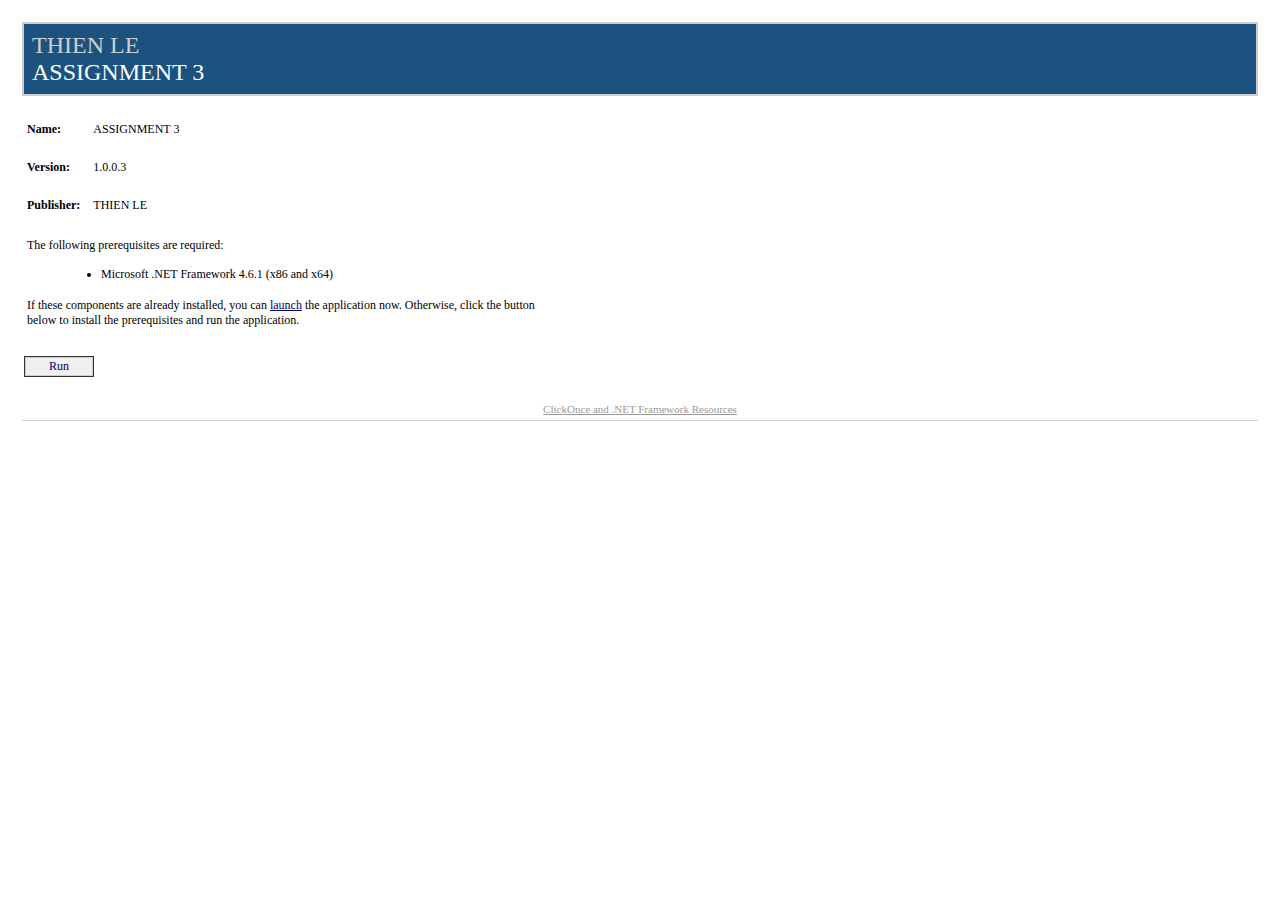
<file: Project3/bin/Debug/app.publish/index.html>
﻿<HTML>
  <HEAD>
    <TITLE>ASSIGNMENT 3</TITLE>
    <META HTTP-EQUIV="Content-Type" CONTENT="text/html; charset=utf-8" />
    <STYLE TYPE="text/css">
<!--
BODY{margin-top:20px; margin-left:20px; margin-right:20px; color:#000000; font-family:Tahoma; background-color:white}
A:link {font-weight:normal; color:#000066; text-decoration:none}
A:visited {font-weight:normal; color:#000066; text-decoration:none}
A:active {font-weight:normal; text-decoration:none}
A:hover {font-weight:normal; color:#FF6600; text-decoration:none}
P {margin-top:0px; margin-bottom:12px; color:#000000; font-family:Tahoma}
PRE {border-right:#f0f0e0 1px solid; padding-right:5px; border-top:#f0f0e0 1px solid; margin-top:-5px; padding-left:5px; font-size:x-small; padding-bottom:5px; border-left:#f0f0e0 1px solid; padding-top:5px; border-bottom:#f0f0e0 1px solid; font-family:Courier New; background-color:#e5e5cc}
TD {font-size:12px; color:#000000; font-family:Tahoma}
H2 {border-top: #003366 1px solid; margin-top:25px; font-weight:bold; font-size:1.5em; margin-bottom:10px; margin-left:-15px; color:#003366}
H3 {margin-top:10px; font-size: 1.1em; margin-bottom: 10px; margin-left: -15px; color: #000000}
UL {margin-top:10px; margin-left:20px}
OL {margin-top:10px; margin-left:20px}
LI {margin-top:10px; color: #000000}
FONT.value {font-weight:bold; color:darkblue}
FONT.key {font-weight: bold; color: darkgreen}
.divTag {border:1px; border-style:solid; background-color:#FFFFFF; text-decoration:none; height:auto; width:auto; background-color:#cecece}
.BannerColumn {background-color:#000000}
.Banner {border:0; padding:0; height:8px; margin-top:0px; color:#ffffff; filter:progid:DXImageTransform.Microsoft.Gradient(GradientType=1,StartColorStr='#1c5280',EndColorStr='#FFFFFF');}
.BannerTextCompany {font:bold; font-size:18pt; color:#cecece; font-family:Tahoma; height:0px; margin-top:0; margin-left:8px; margin-bottom:0; padding:0px; white-space:nowrap; filter:progid:DXImageTransform.Microsoft.dropshadow(OffX=2,OffY=2,Color='black',Positive='true');}
.BannerTextApplication {font:bold; font-size:18pt; font-family:Tahoma; height:0px; margin-top:0; margin-left:8px; margin-bottom:0; padding:0px; white-space:nowrap; filter:progid:DXImageTransform.Microsoft.dropshadow(OffX=2,OffY=2,Color='black',Positive='true');}
.BannerText {font:bold; font-size:18pt; font-family:Tahoma; height:0px; margin-top:0; margin-left:8px; margin-bottom:0; padding:0px; filter:progid:DXImageTransform.Microsoft.dropshadow(OffX=2,OffY=2,Color='black',Positive='true');}
.BannerSubhead {border:0; padding:0; height:16px; margin-top:0px; margin-left:10px; color:#ffffff; filter:progid:DXImageTransform.Microsoft.Gradient(GradientType=1,StartColorStr='#4B3E1A',EndColorStr='#FFFFFF');}
.BannerSubheadText {font:bold; height:11px; font-size:11px; font-family:Tahoma; margin-top:1; margin-left:10; filter:progid:DXImageTransform.Microsoft.dropshadow(OffX=2,OffY=2,Color='black',Positive='true');}
.FooterRule {border:0; padding:0; height:1px; margin:0px; color:#ffffff; filter:progid:DXImageTransform.Microsoft.Gradient(GradientType=1,StartColorStr='#4B3E1A',EndColorStr='#FFFFFF');}
.FooterText {font-size:11px; font-weight:normal; text-decoration:none; font-family:Tahoma; margin-top:10; margin-left:0px; margin-bottom:2; padding:0px; color:#999999; white-space:nowrap}
.FooterText A:link {font-weight:normal; color:#999999; text-decoration:underline}
.FooterText A:visited {font-weight:normal; color:#999999; text-decoration:underline}
.FooterText A:active {font-weight:normal; color:#999999; text-decoration:underline}
.FooterText A:hover {font-weight:normal; color:#FF6600; text-decoration:underline}
.ClickOnceInfoText {font-size:11px; font-weight:normal; text-decoration:none; font-family:Tahoma; margin-top:0; margin-right:2px; margin-bottom:0; padding:0px; color:#000000}
.InstallTextStyle {font:bold; font-size:14pt; font-family:Tahoma; a:#FF0000; text-decoration:None}
.DetailsStyle {margin-left:30px}
.ItemStyle {margin-left:-15px; font-weight:bold}
.StartColorStr {background-color:#4B3E1A}
.JustThisApp A:link {font-weight:normal; color:#000066; text-decoration:underline}
.JustThisApp A:visited {font-weight:normal; color:#000066; text-decoration:underline}
.JustThisApp A:active {font-weight:normal; text-decoration:underline}
.JustThisApp A:hover {font-weight:normal; color:#FF6600; text-decoration:underline}
-->

</STYLE>

<SCRIPT LANGUAGE="JavaScript">
<!--
runtimeVersion = "4.6.1";
checkClient = false;
directLink = "Project3.application";


function Initialize()
{
  if (HasRuntimeVersion(runtimeVersion, false) || (checkClient && HasRuntimeVersion(runtimeVersion, checkClient)))
  {
    InstallButton.href = directLink;
    BootstrapperSection.style.display = "none";
  }
}
function HasRuntimeVersion(v, c)
{
  var va = GetVersion(v);
  var i;
  var a = navigator.userAgent.match(/\.NET CLR [0-9.]+/g);
  if(va[0]==4)
    a = navigator.userAgent.match(/\.NET[0-9.]+E/g);
  if (c)
  {
    a = navigator.userAgent.match(/\.NET Client [0-9.]+/g);
    if (va[0]==4)
       a = navigator.userAgent.match(/\.NET[0-9.]+C/g);
  }
  if (a != null)
    for (i = 0; i < a.length; ++i)
      if (CompareVersions(va, GetVersion(a[i])) <= 0)
                                return true;
  return false;
}
function GetVersion(v)
{
  var a = v.match(/([0-9]+)\.([0-9]+)\.([0-9]+)/i);
  if(a==null)
     a = v.match(/([0-9]+)\.([0-9]+)/i);
  return a.slice(1);
}
function CompareVersions(v1, v2)
{
   if(v1.length>v2.length)
   {
      v2[v2.length]=0;
   }  
   else if(v1.length<v2.length)
   {
      v1[v1.length]=0;
   }

  for (i = 0; i < v1.length; ++i)
  {
    var n1 = new Number(v1[i]);
    var n2 = new Number(v2[i]);
    if (n1 < n2)
      return -1;
    if (n1 > n2)
      return 1;
  }
  return 0;
}

-->
</SCRIPT>

</HEAD>
  <BODY ONLOAD="Initialize()">
    <TABLE WIDTH="100%" CELLPADDING="0" CELLSPACING="2" BORDER="0">

<!-- Begin Banner -->
<TR><TD><TABLE CELLPADDING="2" CELLSPACING="0" BORDER="0" BGCOLOR="#cecece" WIDTH="100%"><TR><TD><TABLE BGCOLOR="#1c5280" WIDTH="100%" CELLPADDING="0" CELLSPACING="0" BORDER="0"><TR><TD CLASS="Banner" /></TR><TR><TD CLASS="Banner"><SPAN CLASS="BannerTextCompany">THIEN LE</SPAN></TD></TR><TR><TD CLASS="Banner"><SPAN CLASS="BannerTextApplication">ASSIGNMENT 3</SPAN></TD></TR><TR><TD CLASS="Banner" ALIGN="RIGHT" /></TR></TABLE></TD></TR></TABLE></TD></TR>
<!-- End Banner -->


<!-- Begin Dialog -->
<TR><TD ALIGN="LEFT"><TABLE CELLPADDING="2" CELLSPACING="0" BORDER="0" WIDTH="540"><TR><TD WIDTH="496">

<!-- Begin AppInfo -->
<TABLE><TR><TD COLSPAN="3">&nbsp;</TD></TR><TR><TD><B>Name:</B></TD><TD WIDTH="5"><SPACER TYPE="block" WIDTH="10" /></TD><TD>ASSIGNMENT 3</TD></TR><TR><TD COLSPAN="3">&nbsp;</TD></TR><TR><TD><B>Version:</B></TD><TD WIDTH="5"><SPACER TYPE="block" WIDTH="10" /></TD><TD>1.0.0.3</TD></TR><TR><TD COLSPAN="3">&nbsp;</TD></TR><TR><TD><B>Publisher:</B></TD><TD WIDTH="5"><SPACER TYPE="block" WIDTH="10" /></TD><TD>THIEN LE</TD></TR><tr><td colspan="3">&nbsp;</td></tr></TABLE>
<!-- End AppInfo -->


<!-- Begin Prerequisites -->
<TABLE ID="BootstrapperSection" BORDER="0"><TR><TD COLSPAN="2">The following prerequisites are required:</TD></TR><TR><TD WIDTH="10">&nbsp;</TD><TD><UL>
<LI>Microsoft .NET Framework 4.6.1 (x86 and x64)</LI>
</UL></TD></TR><TR><TD COLSPAN="2">
If these components are already installed, you can <SPAN CLASS="JustThisApp"><A HREF="Project3.application">launch</A></SPAN> the application now. Otherwise, click the button below to install the prerequisites and run the application.
</TD></TR><TR><TD COLSPAN="2">&nbsp;</TD></TR></TABLE>
<!-- End Prerequisites -->


</TD></TR></TABLE>
<!-- Begin Buttons -->
<TR><TD ALIGN="LEFT"><TABLE CELLPADDING="2" CELLSPACING="0" BORDER="0" WIDTH="540" STYLE="cursor:hand" ONCLICK="window.navigate(InstallButton.href)"><TR><TD ALIGN="LEFT"><TABLE CELLPADDING="1" BGCOLOR="#333333" CELLSPACING="0" BORDER="0"><TR><TD><TABLE CELLPADDING="1" BGCOLOR="#cecece" CELLSPACING="0" BORDER="0"><TR><TD><TABLE CELLPADDING="1" BGCOLOR="#efefef" CELLSPACING="0" BORDER="0"><TR><TD WIDTH="20"><SPACER TYPE="block" WIDTH="20" HEIGHT="1" /></TD><TD><A ID="InstallButton" HREF="setup.exe">Run</A></TD><TD width="20"><SPACER TYPE="block" WIDTH="20" HEIGHT="1" /></TD></TR></TABLE></TD></TR></TABLE></TD></TR></TABLE></TD><TD WIDTH="15%" ALIGN="right" /></TR></TABLE></TD></TR>
<!-- End Buttons -->
</TD></TR>
<!-- End Dialog -->



<!-- Spacer Row -->
<TR><TD>&nbsp;</TD></TR>

<TR><TD>
<!-- Begin Footer -->
<TABLE WIDTH="100%" CELLPADDING="0" CELLSPACING="0" BORDER="0" BGCOLOR="#ffffff"><TR><TD HEIGHT="5"><SPACER TYPE="block" HEIGHT="5" /></TD></TR><TR><TD CLASS="FooterText" ALIGN="center"><A HREF="https://go.microsoft.com/fwlink/?LinkId=154571">ClickOnce and .NET Framework Resources</A>
</TD></TR><TR><TD HEIGHT="5"><SPACER TYPE="block" HEIGHT="5" /></TD></TR><TR><TD HEIGHT="1" bgcolor="#cecece"><SPACER TYPE="block" HEIGHT="1" /></TD></TR></TABLE>
<!-- End Footer -->
</TD></TR>

</TABLE>
  </BODY>
</HTML>
</file>
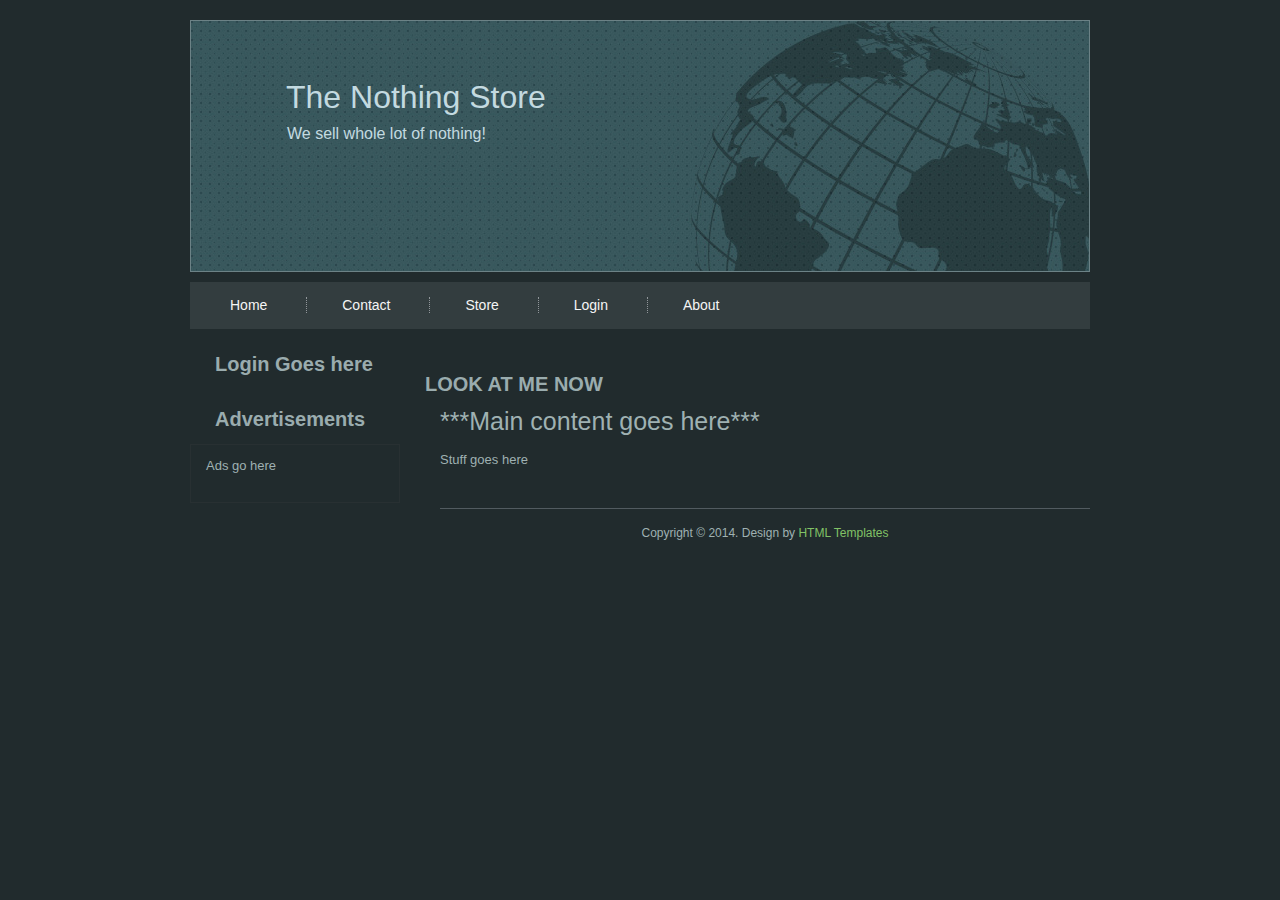
<file: Assignment_4/indexorig.html>
<!DOCTYPE html>
<html>
	<head>
		<meta charset="UTF-8">
			<title>Template 2</title>
			<meta name="description" content="A description of your website">
				<meta name="keywords" content="keyword1, keyword2, keyword3">
					<link href="css/style.css" rel="stylesheet" type="text/css">
					</head>
					<body>
						<div id="wrapper">
							<div id="header">
								<div class="top_banner">
									<h1>The Nothing Store</h1>
									<p>We sell whole lot of nothing!</p>
								</div>
								<div class="navigation">
									<ul>
										<li>
											<a href="#">Home</a>
										</li>
										<li>
											<a href="#">Contact</a>
										</li>
										<li>
											<a href="#">Store</a>
										</li>
										<li>
											<a href="#">Login</a>
										</li>
										<li>
											<a href="#">About</a>
										</li>
									
									</ul>
								</div>
							</div>
							<div id="page_content">
								<!--Template designed by-->
								<a href="http://www.htmltemplates.net/">
									<img src="images/copyright.gif" class="copyright" alt="www.htmltemplates.net">
									</a>
									<div class="left_side_bar">
										<div class="col_1">
											<h1>Login Goes here</h1>
										</div>
										<div class="col_1">
											<h1>Advertisements</h1>
											<div class="box">
												Ads go here<br>
													<p>&nbsp;</p>
												</div>
											</div>
										</div>
										<div class="left_side_bar"><div class="col_1"></div><h1>LOOK AT ME NOW</h1></div>
										<div class="right_section">
											<div class="common_content">
												<h2>***Main content goes here***</h2>
												<p>Stuff goes here</p>
											</div>

										<div class="clear"></div>
										<div id="footer">Copyright &copy; 2014. Design by 
											<a href="http://www.htmltemplates.net/" target="_blank">HTML Templates</a>
											<br>
											</div>
										</div>
									</div>
								</body>
							</html>
</file>
<file: Assignment_4/css/style.css>
/* General Reset */
html, body, div, span, applet, object, iframe, h1, h2, h3, h4, h5, h6, p, blockquote, pre, a, abbr, acronym, address, big, cite, code, del, dfn, em, font, img, ins, kbd, q, s, samp, small, strike, strong, sub, sup, tt, var, b, u, i, center, dl, dt, dd, ol, ul, li, fieldset, form, label, legend, table, caption, tbody, tfoot, thead, tr, th, td, hr, button {
	margin:0;
	padding:0;
	border:0;
	outline:0;
	font-size:100%;
	vertical-align:baseline;
	background:none;
}

ol, ul {
	list-style-type:none;
}

h1, h2, h3, h4, h5, h6, li {
	line-height:100%;
}

blockquote, q {
	quotes:none;
}

q:before, q:after {
	content:"";
}

table {
	border-collapse:collapse;
	border-spacing:0;
}

input, textarea, select {
	font:12px Arial, Helvetica, sans-serif;
	vertical-align:middle;
	padding:0;
	margin:0;
}

textarea {
	overflow:auto;
	resize:none;
}

body {
	margin:0px;
	padding:0px;
	font-size:13px;
	line-height:21px;
	color:#9FB1B2;
	font-family:Arial, Helvetica, sans-serif;
	background-color:#212b2d;
}

h1, h2, h3, h4, h5, h6 {
	font-weight:normal;
}

h1 {
	font-size:33px;
	margin-bottom:15px;
}

h2 {
	font-size:25px;
	margin-bottom:15px;
}

h3 {
	font-size:18px;
	margin-bottom:15px;
}

h4 {
	font-size:16px;
	margin-bottom:15px;
}

h5 {
	font-size:14px;
	margin-bottom:15px;
}

h6 {
	font-size:12px;
	margin-bottom:15px;
}

	/*  links
	******************************/
	a {color: #81c266;text-decoration: underline;}
	a:hover {color: #81c266;text-decoration: none;}

	/*  superscript and subscript
	******************************/
	sup, sub {vertical-align: baseline;position: relative;top: -0.4em;}
	sub { top: 0.4em; }
	
	/*  lists
	******************************/
	ul, ol {padding:0;margin:0;}
	ul li {list-style-type:disc;}
	ol li {list-style-type:decimal;}
	ul li,
	ol li {font-size: 12px; line-height: 14px;margin: 0 0 10px 15px;}

	/*  tables
	******************************/
	table,th,td {border:1px solid #575C5F;}
	th {padding:3px; font-weight:bold;color:#81c266;}
	tr {margin:0 0 5px 0;padding:3px;}
	td {padding:5px;margin:0 1px;}
	
	/*  horizontal lines
	******************************/
	hr {border-bottom: 1px solid #5F6C73;margin:5px 0;padding:0;height:2px;width:100%; margin-bottom:10px;}

.clear {
	clear:both;
}

.left {
	float:left;
}

.right {
	float:right;
}

.copyright {
	border: 0px;
	height: 1px;
	width: 1px;
}

#wrapper {
	width:900px;
	margin:0 auto;
	padding:20px 0 10px 0;
}

/*----start header----*/
#header {
	padding:0px 0px 20px;
}

#header .top_banner{
	background:url(../images/header.jpg) no-repeat left top;
	height:190px;
	padding:60px 95px 0 95px;
	border:#6C8286 solid 1px;
	margin-bottom:10px;
}

#header h1{
	font-size:32px;
	color:#c3dae0;
	margin:0px;
	padding:0px 0px 10px;
}

#header h1 a {
	color:#c3dae0;
	text-decoration: none;
}

#header h1 a:hover {
	text-decoration: none;
}

#header p{
	font-size:16px;
	margin-left:1px;
	color:#c3dae0;
}

.navigation{
	margin-bottom:5px;
	padding:13px 5px;
	background: #333d3f; 
}

.navigation ul{
	margin:0px;
	padding:0px;
}

.navigation ul li{
	margin:0px;
	padding:0px 35px;
	display:inline;
	font-size:14px;
	list-style-type:none;
	border-right:#91969a dotted 1px; 
}

.navigation ul li a{
	color:#F5F5F5;
	text-decoration:none;
}

.navigation ul li a:hover{
	text-decoration:underline;
}

.navigation ul li:last-child {
	border-right:none;
}
/*----end header----*/


/*----start page content----*/
#page_content{
	padding:0px 0px 20px;
}

#page_content .right_section{
	width:650px;
	float:right;
}

#page_content .right_section .top_content{
	padding:15px 0 0px 0;
}

#page_content .right_section .top_content .column_one{
	width:300px;
	float:left;
	margin-bottom:20px;
}

#page_content .right_section .top_content .column_two{
	width:300px;
	float:right;
	margin-bottom:20px;
}

a.btn{
	color:#0a0800;
	font-size:12px;
	text-decoration:none;
	padding:6px 13px 6px 13px;
	font-weight:bold;
	display:inline-block;
	border:#566568 solid 1px;
	background-color:#97aaae;
}

a.btn:hover{
	text-decoration:none;
}

.common_content{
	padding:0 0 20px 0;
}

.border_left{
	border-left:#6e7678 dotted 1px;
	padding-left:20px;

}

.border_none{
	border:none!important;
	margin:0px!important;
}

.left_side_bar{
	width:210px;
	float:left;
}

.left_side_bar h1{
	font-size:20px;
	padding:0 0 0 25px;
	font-weight:bold;
	margin-bottom:15px;
	color:#9aacae;
}

.left_side_bar .col_1{
	padding:0px 0 20px 0;
}

.left_side_bar .col_1 .box{
	padding:10px 15px 5px;
	border:#283032 solid 1px;
}

.left_side_bar .col_1 .box ul{
	margin:0px;
	padding:0px;
}

.left_side_bar .col_1 .box ul li{
	margin:0px 0px 8px;
	padding:0px 0px 0px 15px;
	font-size:13px;
	list-style-type:none;
	background:url(../images/li.png) no-repeat left center;
}

.left_side_bar .col_1 .box ul li a{
	color:#9aacae;
	text-decoration:underline;
}

.left_side_bar .col_1 .box ul li a:hover{
	color:#9aacae;
	text-decoration:none;
}
/*----end page content----*/


/*----start footer content----*/
#footer{
	clear:both;
	margin-top:18px;
	padding:15px 0 0px 0;
	height:25px;
	text-align:center;
	font-family:Verdana, Geneva, sans-serif;
	font-size:12px;
	line-height:19px;
	border-top:#525b60 solid 1px;
}

#footer a{
	color: #81c266;
	text-decoration:none;
}

#footer a:hover{
	color: #81c266;
	text-decoration:underline;
}

/*----end footer content----*/
</file>
